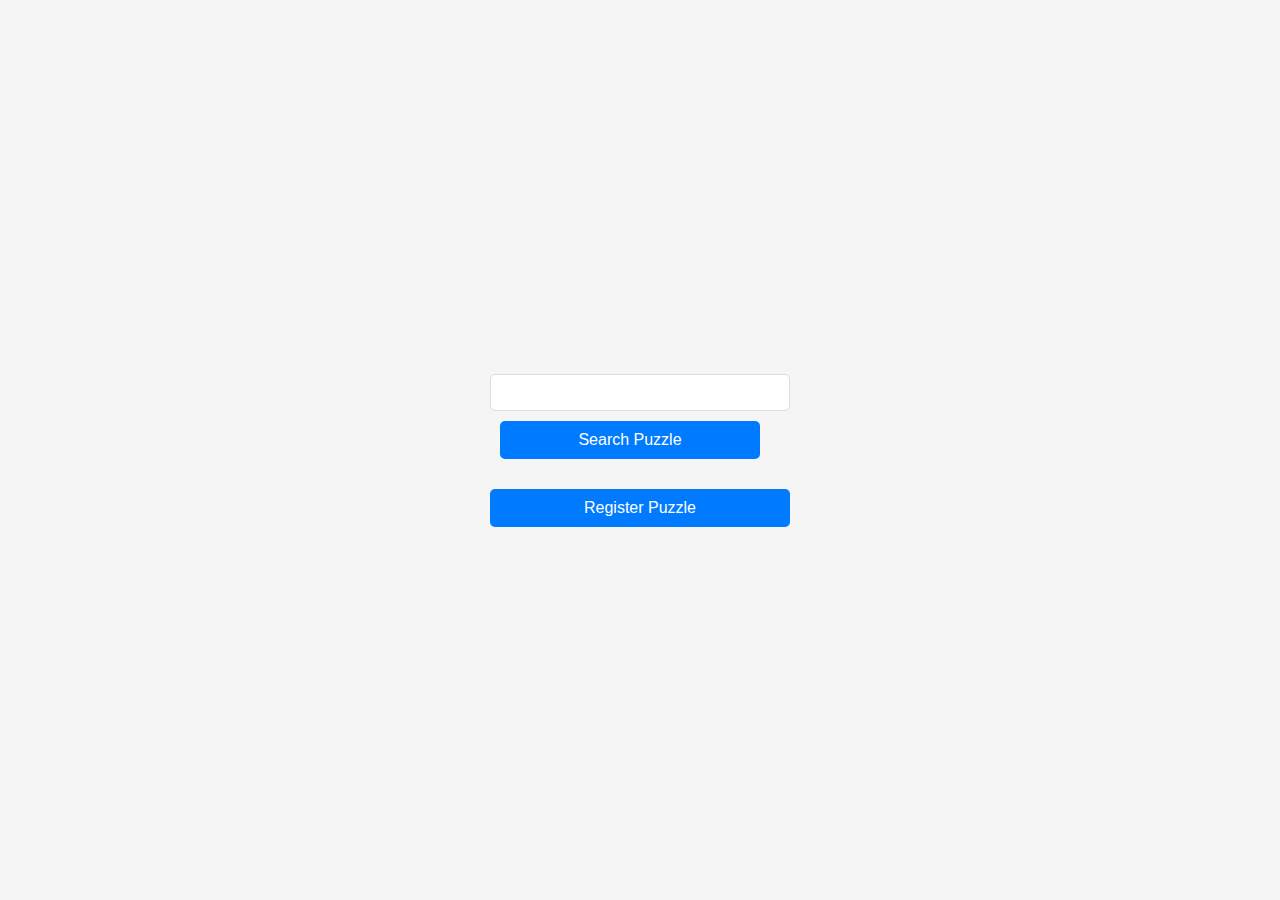
<file: index.html>
<!DOCTYPE html>
<html lang="en">
<head>
    <meta charset="UTF-8">
    <meta name="viewport" content="width=device-width, initial-scale=1.0">
    <title>Puzzle Page</title>
    <link rel="stylesheet" href="style.css">
</head>
<body>
    <div class="container">
        <div class="input-group">
            <input type="text" id="puzzleId" name="puzzleId">
            <button id="searchPuzzle">Search Puzzle</button>
        </div>
            <button id="registerPuzzle">Register Puzzle</button>

    </div>

    <script src="script.js"></script>
</body>
</html>
</file>
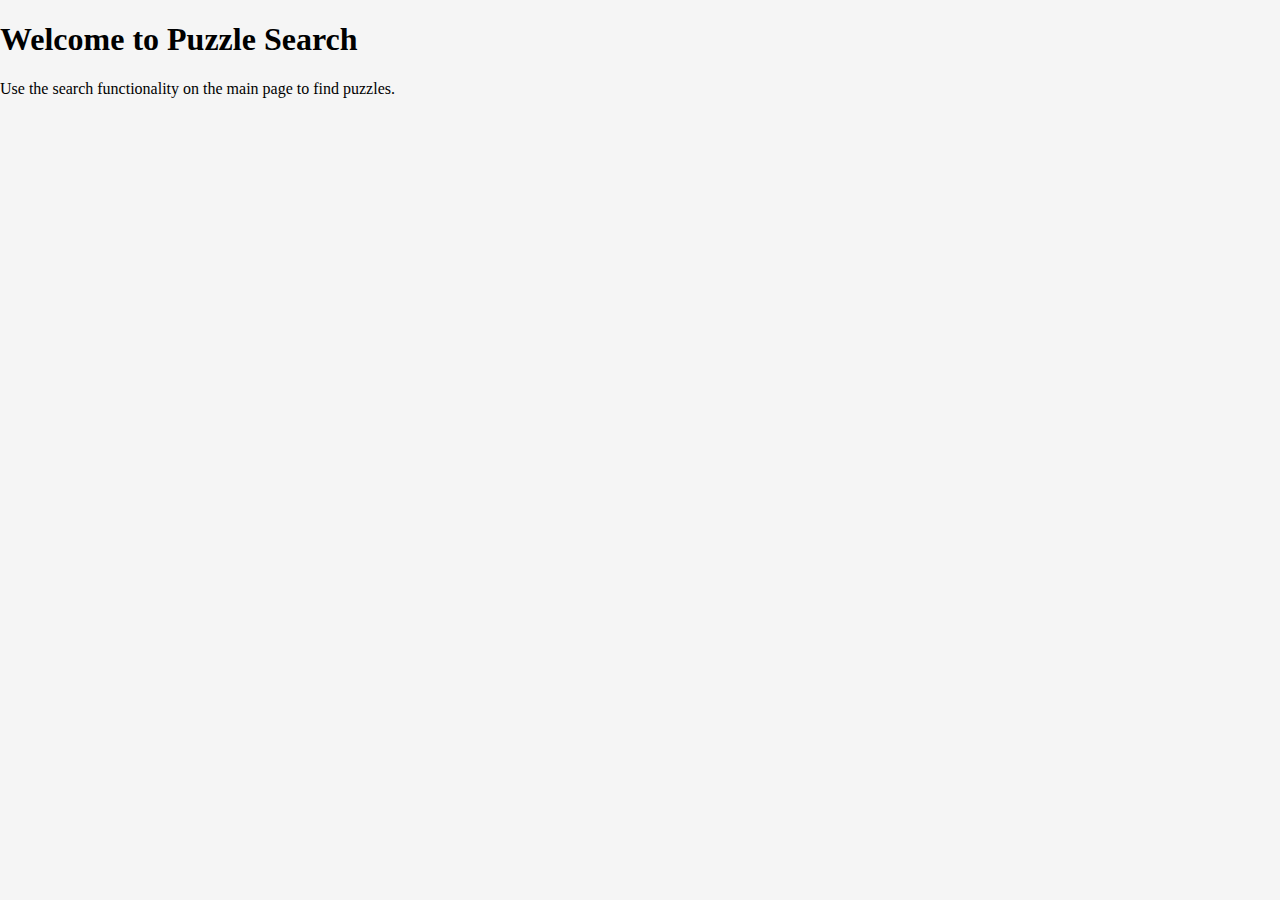
<file: searchPuzzle.html>
<!DOCTYPE html>
<html lang="en">
<head>
    <meta charset="UTF-8">
    <meta name="viewport" content="width=device-width, initial-scale=1.0">
    <title>Search Puzzle</title>
    <link rel="stylesheet" href="style.css">
</head>

<body>
<div class="search-container">
    <h1>Welcome to Puzzle Search</h1>
    <p>Use the search functionality on the main page to find puzzles.</p>
</div>

</body>
</html>
</file>
<file: style.css>
/* General styles */
body {
    margin: 0;
    padding: 0;
    background-color: #f5f5f5;
}

.container {
    display: flex;
    flex-direction: column;
    align-items: center;
    justify-content: center;
    height: 100vh;
}

.input-group, button {
    margin: 10px;
    width: calc(100% - 40px); /* Adjust based on the container's padding or margin */
    max-width: 300px; /* Maximum width for larger screens */
}

.input-group label {
    display: block; /* Ensure the label is above the input field */
    margin-bottom: 5px;
}

input[type="text"] {
    width: 100%; /* Ensures input width matches its container */
    padding: 10px;
    border-radius: 5px;
    border: 1px solid #ddd;
    box-sizing: border-box; /* Padding doesn't affect overall width */
}

button {
    padding: 10px 20px;
    font-size: 16px;
    cursor: pointer;
    border: none;
    border-radius: 5px;
    background-color: #007bff;
    color: white;
}

button:hover {
    background-color: #0056b3;
}
</file>
